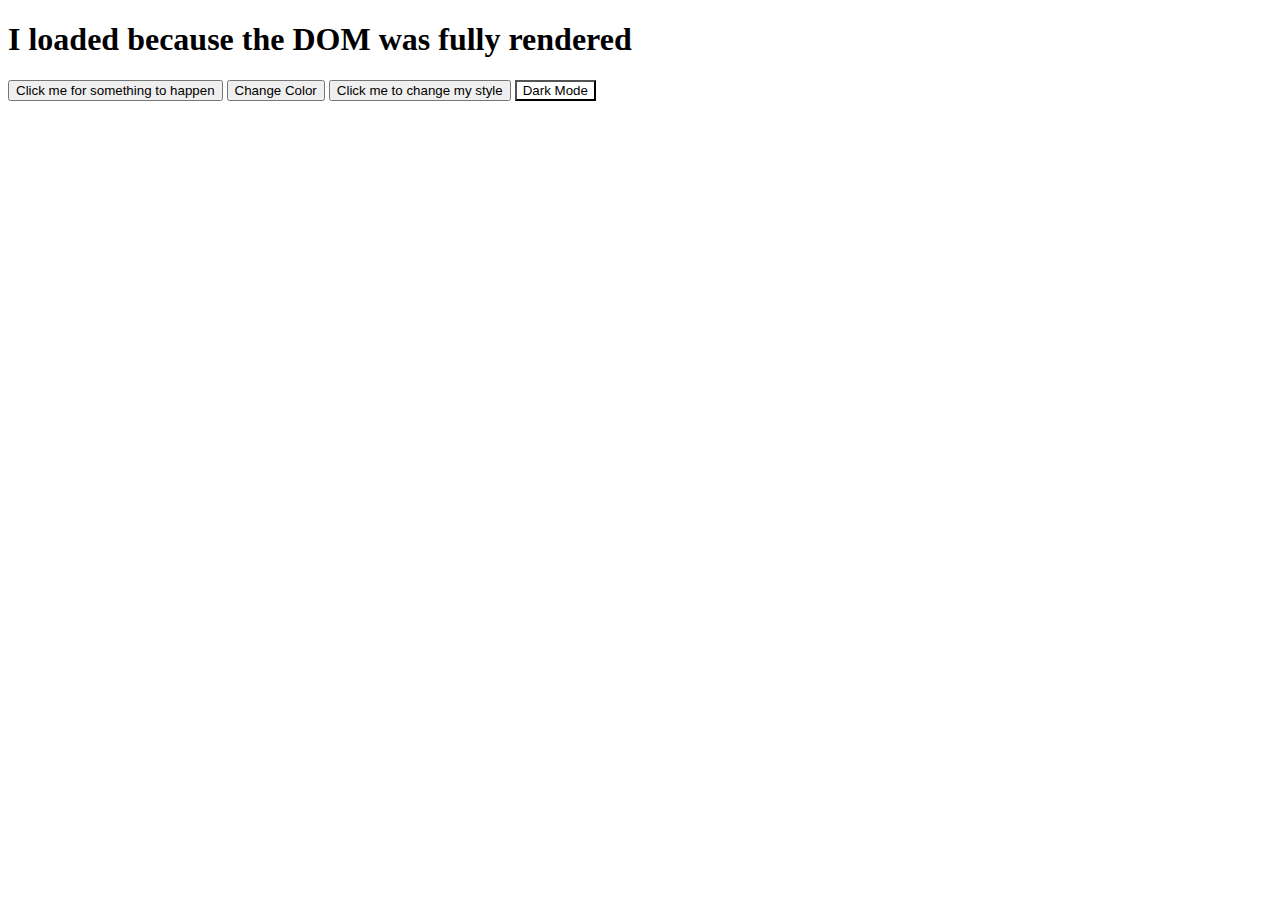
<file: JS_Events_DOM/index.html>
<!DOCTYPE html>
<html lang="en">
<head>
    <meta charset="UTF-8">
    <meta name="viewport" content="width=device-width, initial-scale=1.0">
    <title>Document</title>

    <link rel="stylesheet" href="index.css">
</head>
<body>
    <p id = "onload"></p>

    <p id = "direction"></p>

    <!-- Click Excercise -->
    <button id = "clickMe">Click me for something to happen</button>

    <!-- Random Color Excercise -->
    <button id = "randomColorBtn">Change Color</button>

    <!-- classList Toggle Excercise -->
    <button class="button" onclick="changeBtnStyle()">Click me to change my style</button>

    <!-- Dark Mode Excercise -->
    <button id = "lightSwitch" class = "light" onclick="switchMode()">Dark Mode</button>

    <script src= "script.js"></script>
</body>
</html>
</file>
<file: JS_Events_DOM/index.css>
/*classList Toggle Excercise*/
.cool-btn {
    background: linear-gradient(45deg, #ff6b6b, #556270);
    color: white;
    border: none;
    padding: 15px 30px;
    font-size: 18px;
    border-radius: 8px;
    cursor: pointer;
    transition: 0.3s;
}

.glow {
    box-shadow: 0 0 15px rgba(255, 107, 107, 0.8);
}


/*Dark Mode Excercise*/
.dark {
    background-color: black;
    color: white;
}

.light {
    background-color: white;
    color: black;
}
</file>
